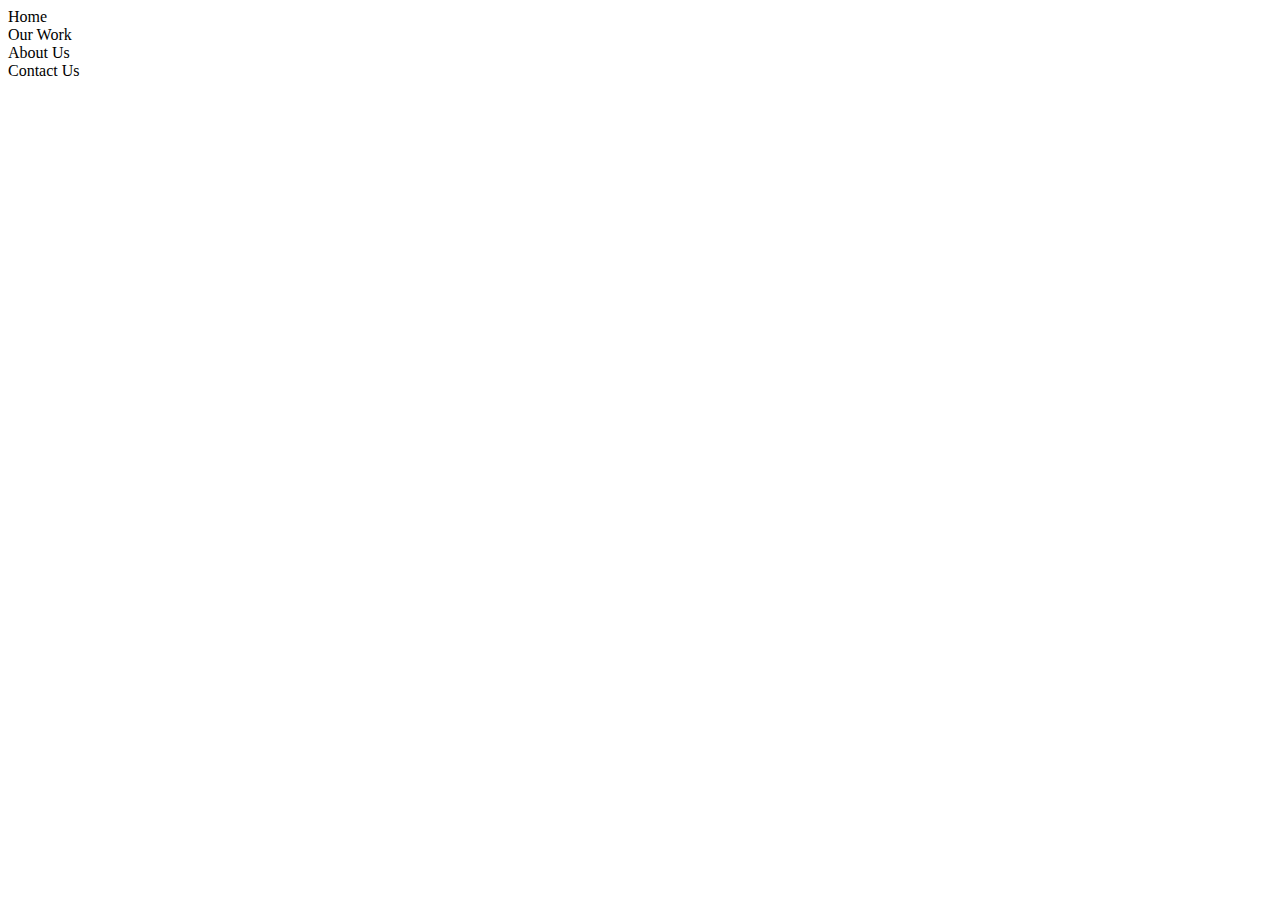
<file: about-us.html>
<!DOCTYPE html>
<html lang="en">
<head>
    <meta charset="UTF-8">
    <meta http-equiv="X-UA-Compatible" content="IE=edge">
    <meta name="viewport" content="width=device-width, initial-scale=1.0">
    <title>About us</title>
</head>
<body>
    <nav>
        <div class="navbar row">
            <div href="index.html" class="col-md-3 nav-item">Home</div>
            <div href="project.html" class="col-md-3 nav-item">Our Work</div>
            <div href="aboutus.html" class="col-md-3 nav-item">About Us</div>
            <div href="contactUs.html" class="col-md-3 nav-item">Contact Us</div>            
        </div>
    </nav>
    
</body>
</html>
</file>
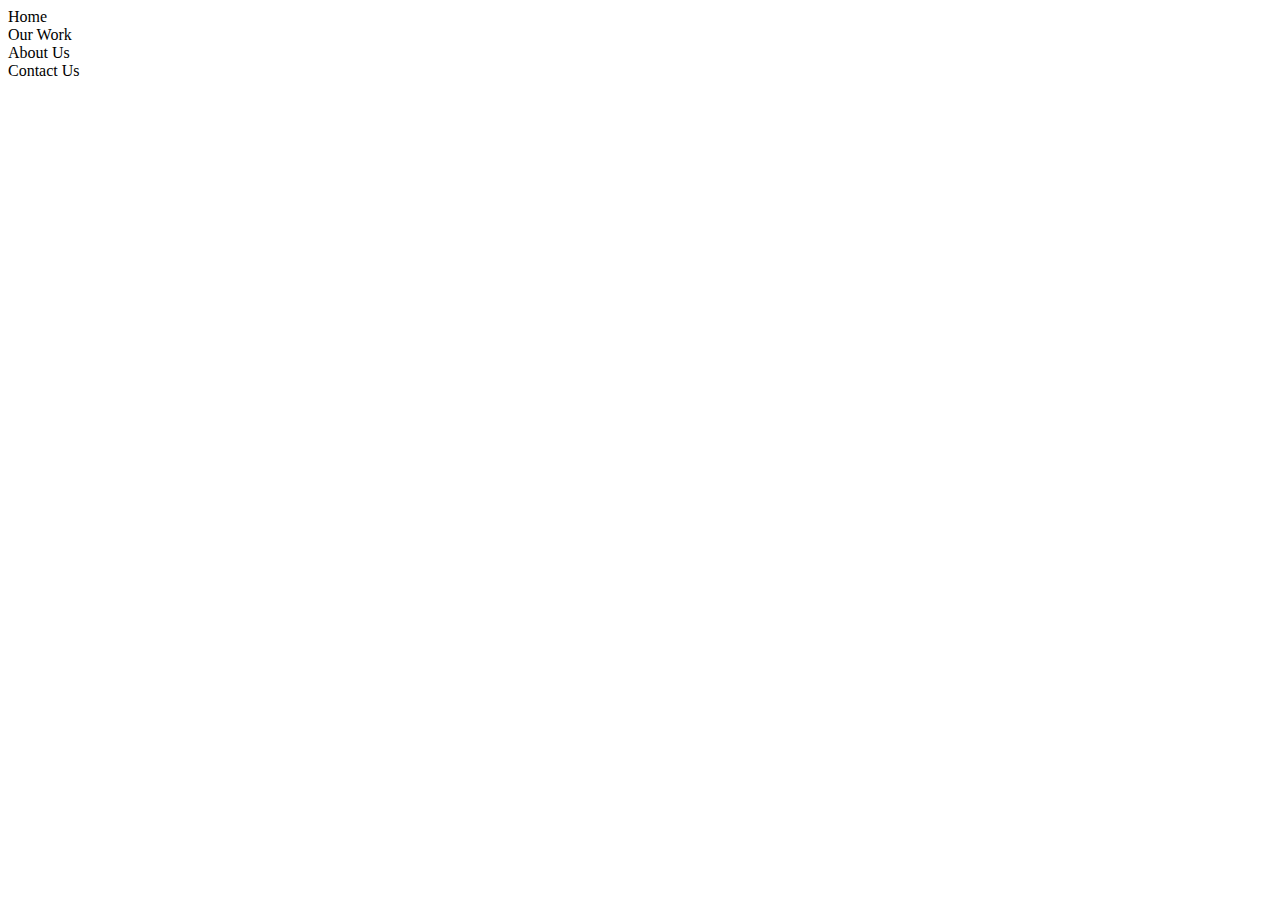
<file: contactUs.html>
<!DOCTYPE html>
<html lang="en">
<head>
    <meta charset="UTF-8">
    <meta http-equiv="X-UA-Compatible" content="IE=edge">
    <meta name="viewport" content="width=device-width, initial-scale=1.0">
    <title>Contact Us</title>
</head>
<body>
    <nav>
        <div class="navbar row">
            <div href="index.html" class="col-md-3 nav-item">Home</div>
            <div href="project.html" class="col-md-3 nav-item">Our Work</div>
            <div href="aboutus.html" class="col-md-3 nav-item">About Us</div>
            <div href="contactUs.html" class="col-md-3 nav-item">Contact Us</div>            
        </div>
    </nav>
    
</body>
</html>
</file>
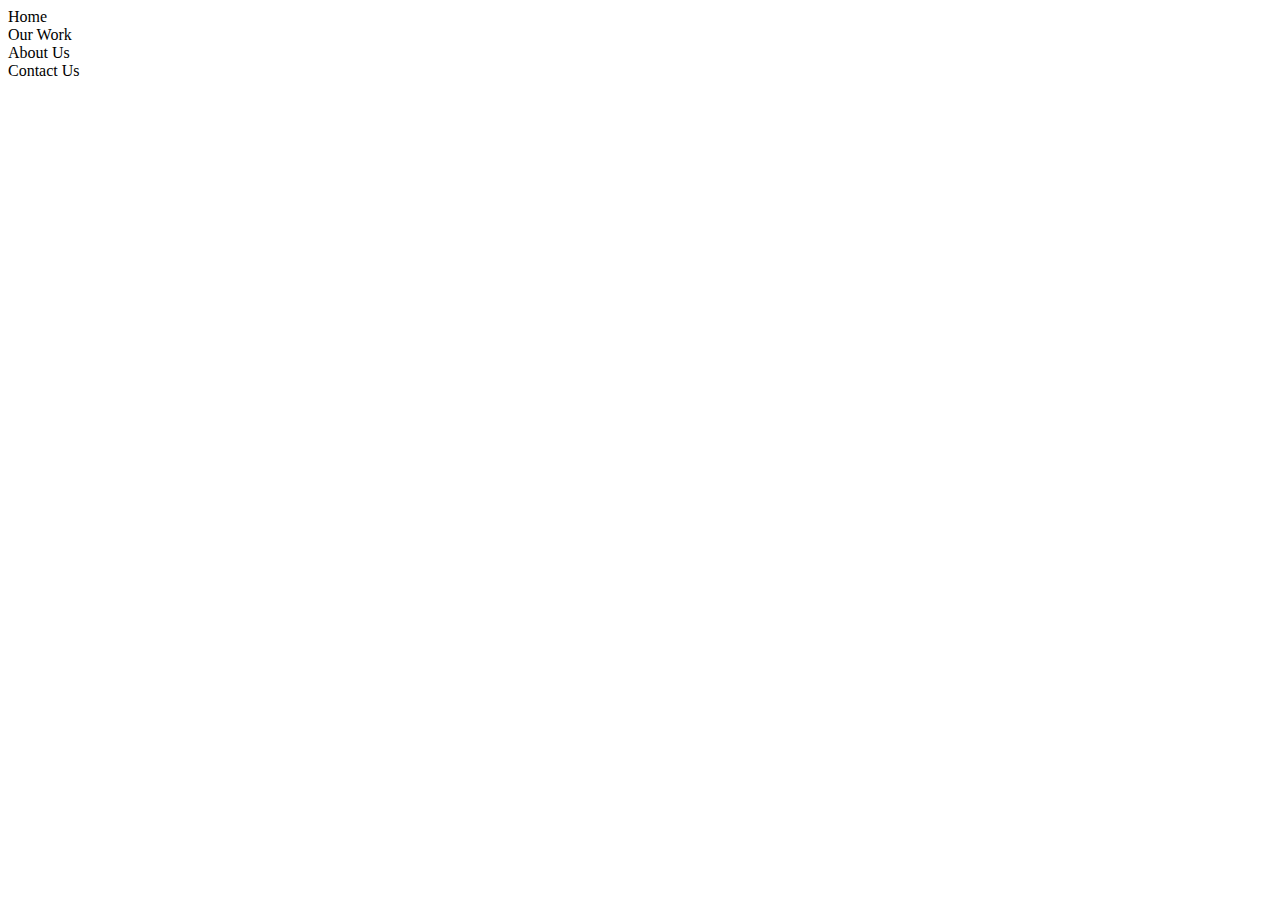
<file: project.html>
<!DOCTYPE html>
<html lang="en">
<head>
    <meta charset="UTF-8">
    <meta http-equiv="X-UA-Compatible" content="IE=edge">
    <meta name="viewport" content="width=device-width, initial-scale=1.0">
    <title>Our Work</title>
</head>
<body>
    <nav>
        <div class="navbar row">
            <div href="index.html" class="col-md-3 nav-item">Home</div>
            <div href="project.html" class="col-md-3 nav-item">Our Work</div>
            <div href="aboutus.html" class="col-md-3 nav-item">About Us</div>
            <div href="contactUs.html" class="col-md-3 nav-item">Contact Us</div>            
        </div>
    </nav>
    
</body>
</html>
</file>
